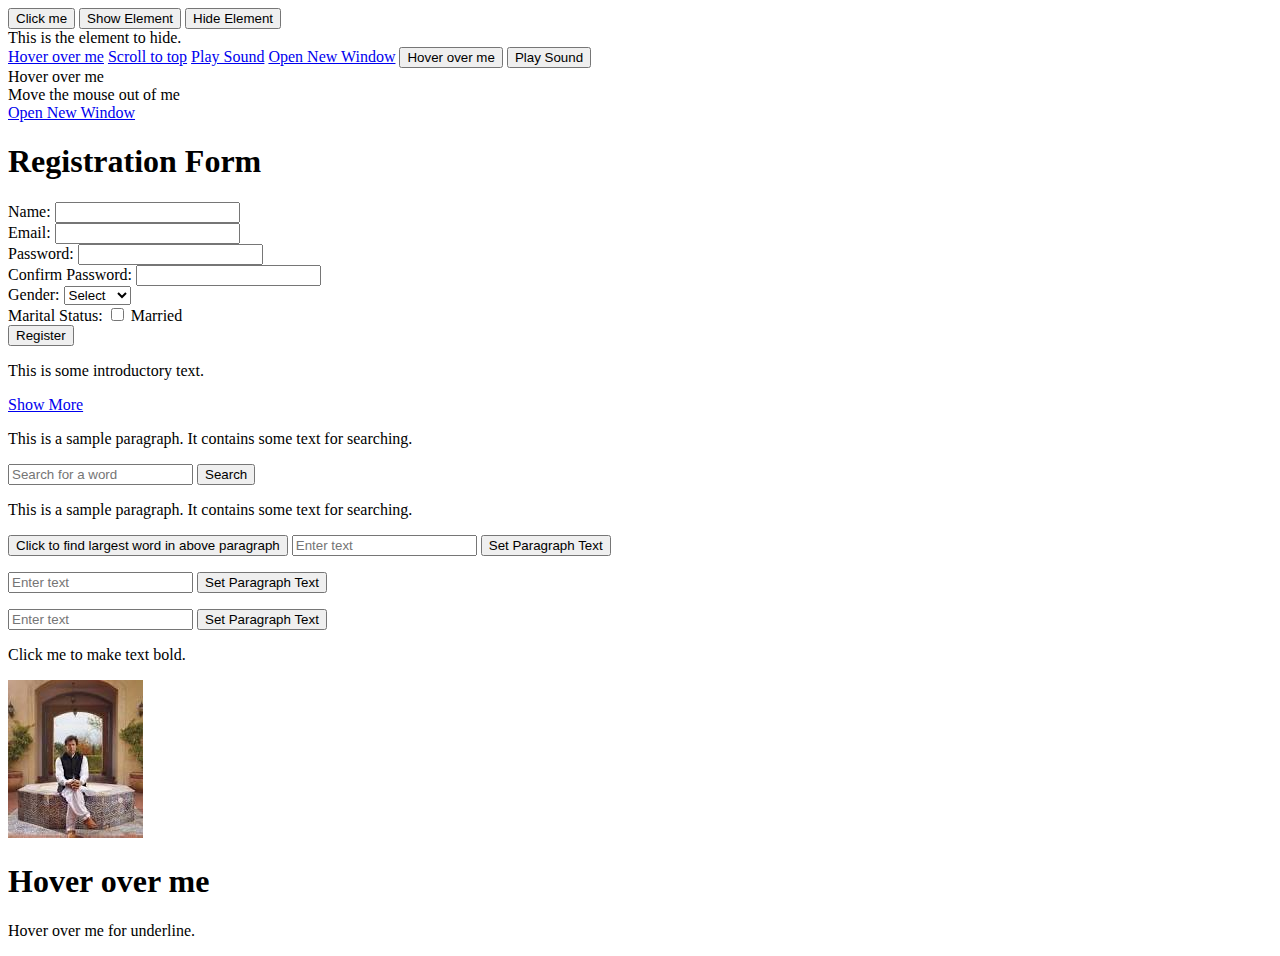
<file: Assignment 5/index.html>
<!DOCTYPE html>
<html lang="en">

<head>
    <title>Assignment</title>
</head>

<body>
    <button id="myButton">Click me</button>
    <button id="showButton">Show Element</button>
    <button id="hideButton">Hide Element</button>
    <div id="elementToHide">This is the element to hide.</div>
    <a href="#" id="colorChangeLink">Hover over me</a>
    <a href="#" id="scrollToTopLink">Scroll to top</a>
    <a href="#" id="playSoundLink">Play Sound</a>
    <audio id="myAudio" src="honesty.mp4"></audio>

    <a href="https://www.google.com" target="_blank">Open New Window</a> <!-- Q#6 -->

    <button id="hoverButton">Hover over me</button>
    <button href="#" id="playSoundLink2">Play Sound</button>
    <audio id="myAudio" src="honesty.mp4"></audio>

    <div id="hoverElement">Hover over me</div>
    <div id="hideOnMouseOut">Move the mouse out of me</div>

    <a href="#" id="openWindowLink">Open New Window</a>

    <!-- *************************************Chapter 49 To 50****************************************** -->

    <h1>Registration Form</h1>

    <form id="registrationForm">
        <label for="name">Name:</label>
        <input type="text" id="name" name="name" required><br>

        <label for="email">Email:</label>
        <input type="email" id="email" name="email" required><br>

        <label for="password">Password:</label>
        <input type="password" id="password" name="password" required><br>

        <label for="confirmPassword">Confirm Password:</label>
        <input type="password" id="confirmPassword" name="confirmPassword" required><br>

        <label for="gender">Gender:</label>
        <select id="gender" name="gender" required>
            <option value="">Select</option>
            <option value="male">Male</option>
            <option value="female">Female</option>
        </select><br>

        <label for="married">Marital Status:</label>
        <input type="checkbox" id="married" name="married"> Married<br>

        <button type="submit">Register</button>
    </form>

    <!-- *************************************Chapter 51****************************************** -->

    <!-- Q#1 -->
    <span>

        <p class="hidden-content">This is some introductory text.</p>
        <a id='one' href="#" onclick="toggleVisibility()">Show More</a>
    </span>

    <!-- Q#2 -->
    <p id="paragraph">This is a sample paragraph. It contains some text for searching.</p>
    <input type="text" id="searchInput" placeholder="Search for a word">
    <button onclick="searchWord()">Search</button>

    <!-- Q#3 -->
    <p id="paragraph2">This is a sample paragraph. It contains some text for searching.</p>
    <button onclick="searchLongestWord()">Click to find largest word in above paragraph</button>

    <!-- Q#4 -->
    <input type="text" id="textField" placeholder="Enter text">
    <button onclick="setTextFromField()">Set Paragraph Text</button>
    <p id="outputParagraph"></p>

    <!-- Q#5 -->
    <input type="text" id="textField2" placeholder="Enter text">
    <button onclick="setTextFromField2()">Set Paragraph Text</button>
    <p id="outputParagraph2"></p>

    <!-- Q#6 -->
    <input type="text" id="textField3" placeholder="Enter text">
    <button onclick="setTextFromField3()">Set Paragraph Text</button>
    <p id="outputParagraph3"></p>

    <!-- *************************************Chapter 52****************************************** -->

    <!-- Q#1 -->
    <p id="boldText" onclick="toggleBold()">Click me to make text bold.</p>

    <!-- Q#2 -->
    <div onmouseover="hideImage()" onmouseout="showImage()">
        <img id="myImage" src="download.jfif" alt="Image">
        <p id="imageText" style="display: none;">Text to show on hover.</p>
    </div>

    <!-- Q#3 -->
    <h1 id="hoverHeading" onmouseover="this.style.backgroundColor='black'; this.style.color='lightgray';"
        onmouseout="this.style.backgroundColor=''; this.style.color='';">Hover over me</h1>

    <!-- Q#4 -->
    <p onmouseover="this.style.textDecoration='underline'" onmouseout="this.style.textDecoration='none'">Hover over me
        for underline.</p>


    <script>

        // *************************************Chapter 46 To 48******************************************

        // Q#1
        const button = document.getElementById('myButton');
        button.addEventListener('click', function () {
            alert('Button clicked!');
        });

        // Q#2
        const showButton = document.getElementById('showButton');
        const hideButton = document.getElementById('hideButton');
        const elementToHide = document.getElementById('elementToHide');

        showButton.addEventListener('click', function () {
            elementToHide.style.display = 'block';
        });

        hideButton.addEventListener('click', function () {
            elementToHide.style.display = 'none';
        });

        // Q#3

        const colorChangeLink = document.getElementById('colorChangeLink');

        colorChangeLink.addEventListener('mouseenter', function () {
            colorChangeLink.style.color = 'red';
        });

        colorChangeLink.addEventListener('mouseleave', function () {
            colorChangeLink.style.color = 'blue';
        });

        // Q#4

        const scrollToTopLink = document.getElementById('scrollToTopLink');

        scrollToTopLink.addEventListener('click', function () {
            window.scrollTo(0, 0);
        });

        // Q#5
        const playSoundLink = document.getElementById('playSoundLink');
        const myAudio = document.getElementById('myAudio');

        playSoundLink.addEventListener('click', function () {
            myAudio.play();
        });

        // Q#7
        const button2 = document.getElementById('myButton');
        button2.addEventListener('click', function () {
            alert('Button clicked!');
        })

        // Q#8
        const hoverButton = document.getElementById('hoverButton');

        hoverButton.addEventListener('mouseenter', function () {
            hoverButton.style.backgroundColor = 'yellow';
        });

        hoverButton.addEventListener('mouseleave', function () {
            hoverButton.style.backgroundColor = 'initial'; // Reset to default color
        });

        // Q#9
        const playSoundLink2 = document.getElementById('playSoundLink2');
        const myAudio2 = document.getElementById('myAudio');

        playSoundLink2.addEventListener('click', function () {
            myAudio2.play();
        });

        // Q#10
        const hoverElement = document.getElementById('hoverElement');
        hoverElement.addEventListener('mouseover', function () {
            alert('Mouse over element!');
        });

        // Q#11
        const hideButton2 = document.getElementById('hideOnMouseOut');
        hideButton2.addEventListener('click', function () {
            hideButton2.style.display = 'none';
        });

        // Q#12
        const openWindowLink = document.getElementById('openWindowLink');
        let newWindow;

        openWindowLink.addEventListener('click', function () {
            // Open a new window
            newWindow = window.open('', 'myWindow', 'width=400,height=300');

            // Write content to the new window
            newWindow.document.write('<button id="closeWindowButton">Close Window</button>');

            // Add an event listener to the close button in the new window
            const closeWindowButton = newWindow.document.getElementById('closeWindowButton');
            closeWindowButton.addEventListener('click', function () {
                newWindow.close(); // Close the new window
            });
        });

        // *************************************Chapter 49 To 50******************************************
        const registrationForm = document.getElementById('registrationForm');

        registrationForm.addEventListener('submit', function (event) {
            event.preventDefault(); // Prevent the form from submitting

            const name = document.getElementById('name').value;
            const email = document.getElementById('email').value;
            const password = document.getElementById('password').value;
            const confirmPassword = document.getElementById('confirmPassword').value;
            const gender = document.getElementById('gender').value;
            const married = document.getElementById('married').checked;

            // Validate the form fields
            if (password !== confirmPassword) {
                alert('Password and Confirm Password do not match.');
                return;
            }

            // Perform further validation as needed

            // If all validation passes, you can proceed with form submission or other actions
            console.log('Name:', name);
            console.log('Email:', email);
            console.log('Gender:', gender);
            console.log('Married:', married ? 'Yes' : 'No');

            // You can submit the form to a server or perform other actions here

            // Clear the form
            registrationForm.reset();
        });

        // <!-- *************************************Chapter 51****************************************** -->

        // Q#1
        function toggleVisibility() {
            const hiddenContent = document.getElementById('one');
            hiddenContent.innerHTML = 'Lorem ipsum dolor sit amet consectetur adipisicing elit. Voluptates, blanditiis fugiat. Tempore repellendus soluta debitis provident voluptatibus cumque eum saepe pariatur nesciunt fuga. Nam eligendi culpa deleniti consequuntur accusamus fugit?'
            hiddenContent.style.textDecoration = 'none'
        }

        // Q#2

        function searchWord() {
            const paragraphText = document.getElementById('paragraph').textContent;
            const searchWord = document.getElementById('searchInput').value;
            const index = paragraphText.indexOf(searchWord);

            if (index !== -1) {
                alert(`"${searchWord}" found at position ${index}`);
            } else {
                alert(`"${searchWord}" not found in the paragraph.`);
            }
        }


        // Q#3

        function searchLongestWord() {
            const paragraphText = document.getElementById('paragraph2').textContent;
            const words = paragraphText.split(/\s+/);
            let longestWord = '';

            for (const word of words) {
                if (word.length > longestWord.length) {
                    longestWord = word;
                }
            }

            alert(`The longest word in the paragraph is "${longestWord}"`);
        }

        // Q#4
        function setTextFromField() {
            const textField = document.getElementById('textField');
            const outputParagraph = document.getElementById('outputParagraph');
            const text = textField.value.trim(); // Remove leading/trailing spaces

            if (text) {
                outputParagraph.textContent = text;
            } else {
                alert('Text field is empty. Please enter some text.');
            }
        }


        // Q#5
        function setTextFromField2() {
            // Get the value of the text input field
            const inputValue = document.getElementById('textField2').value;

            // Check if the input value is equal to a specific word or phrase
            if (inputValue === 'specificWordOrPhrase') {
                // If it's equal, set the text of the paragraph
                document.getElementById('outputParagraph').textContent = inputValue;
            } else {
                // If it's not equal, you can choose to do nothing or display an error message
                alert('Input does not match the specific word or phrase.');
            }
        }
        // Q#6
        function setTextFromField3() {
            const textField = document.getElementById('textField3');
            const outputParagraph = document.getElementById('outputParagraph3');
            const text = textField.value.trim(); // Remove leading/trailing spaces

            if (text.length == 10) {
                outputParagraph.textContent = text;
            } else {
                alert('Text field size is not equal to 10. Please enter length of 10.');
            }
        }

        // <!-- *************************************Chapter 52****************************************** -->

        // Q#1
        function toggleBold() {
            const textElement = document.getElementById('boldText');
            textElement.style.fontWeight = textElement.style.fontWeight === 'bold' ? 'normal' : 'bold';
        }

        // Q#2
        function hideImage() {
            document.getElementById('myImage').style.display = 'none';
            document.getElementById('imageText').style.display = 'block';
        }

        function showImage() {
            document.getElementById('myImage').style.display = 'block';
            document.getElementById('imageText').style.display = 'none';
        }


    </script>
</body>

</html>
</file>
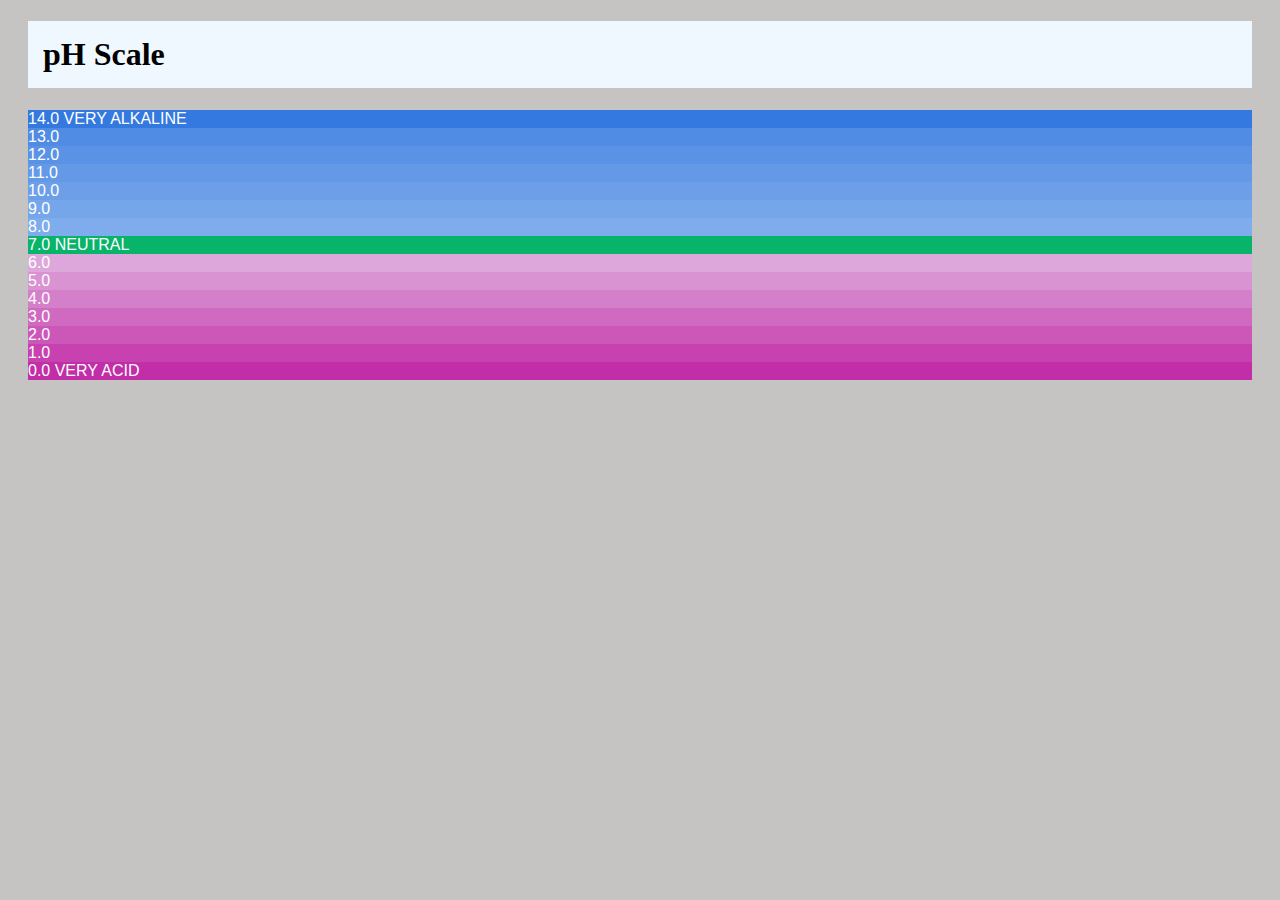
<file: Assignment 03(a)/public/index.html>
<!DOCTYPE html>
<html lang="en">

<head>
    <title>PH scale</title>
    <link rel="stylesheet" href="style.css">

</head>

<body>
    <div id="div1">
        <h1>pH Scale</h1>
    </div>
    <div>
        <h4 style="background-color: hsl(216, 73%, 54%);">14.0 VERY ALKALINE</h4>
        <h4 style="background-color: hsl(216, 73%, 54%,0.85);">13.0</h4>
        <h4 style="background-color: hsl(216, 73%, 54%,0.8);">12.0</h4>
        <h4 style="background-color: hsl(216, 73%, 54%,0.75);">11.0</h4>
        <h4 style="background-color: hsl(216, 73%, 54%,0.7);">10.0</h4>
        <h4 style="background-color: hsl(216, 73%, 54%,0.65);">9.0</h4>
        <h4 style="background-color: hsl(216, 73%, 54%,0.6);">8.0</h4>
        <h4 style="background-color: hsl(154, 91%, 37%);">7.0 NEUTRAL</h4>
        <h4 style="background-color: hsla(311, 62%, 47%,0.4);">6.0</h4>
        <h4 style="background-color: hsla(311, 62%, 47%,0.5);">5.0</h4>
        <h4 style="background-color: hsla(311, 62%, 47%,0.6);">4.0</h4>
        <h4 style="background-color: hsla(311, 62%, 47%,0.7);">3.0</h4>
        <h4 style="background-color: hsla(311, 62%, 47%,0.8);">2.0</h4>
        <h4 style="background-color: hsla(311, 62%, 47%,0.9);">1.0</h4>
        <h4 style="background-color: hsla(311, 62%, 47%);">0.0 VERY ACID</h4>
    </div>
</body>

</html>
</file>
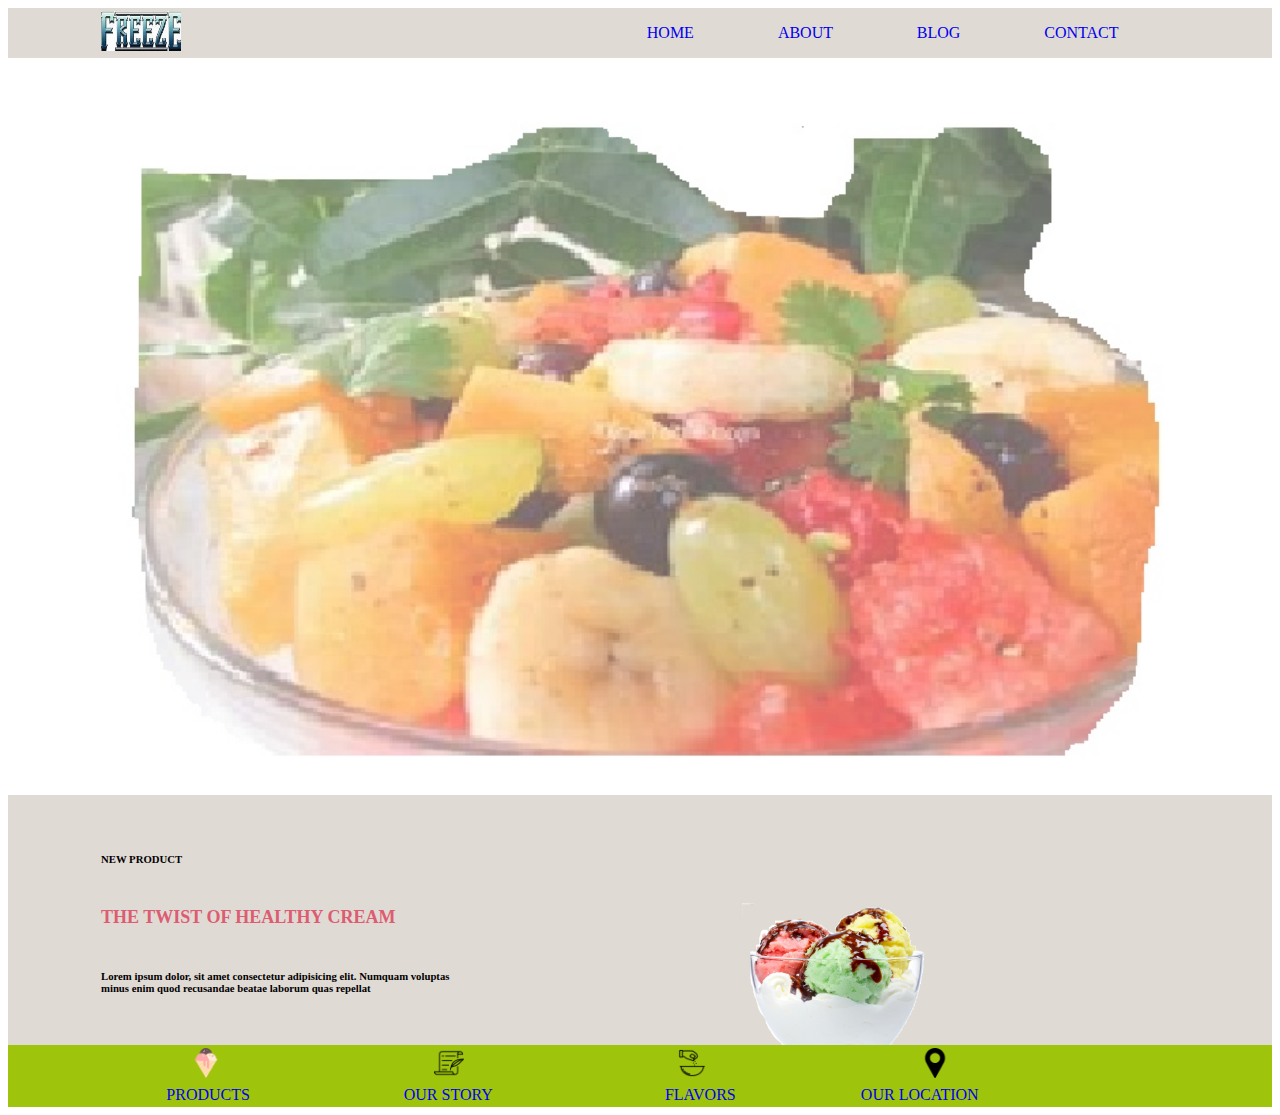
<file: Assignment 03(b)/public/index.html>
<!DOCTYPE html>
<html lang="en">

<head>
    <title>Static Page</title>
    <link rel="stylesheet" href="style.css">
</head>

<body>

    <div id="div1">
        <table>
            <tr>
                <td class="td1"> <img src="images/OIP.jpg" alt="FREEEZE LOGO" width="80px" height="40px" id="image"></td>
                <td class="td1">
                    <span id="span2">
                        <a href="#">HOME</a>
                        <a href="#">ABOUT</a>
                        <a href="#">BLOG</a>
                        <a href="#">CONTACT</a>
                    </span>
                </td>
            </tr>
        </table>
    </div>

    <div>
        <img id="image2" src="images/OIP (1).jpg" alt="" width="100%">
    </div>
    <div class="third" style="height: 250px;">
        <table>
            <tr>
                <td class="td1">
                    <h6>NEW PRODUCT</h6>
                    <h6 style="font-size: large; color: rgb(220, 92, 113);">THE TWIST OF HEALTHY CREAM</h6>
                    <h6>Lorem ipsum dolor, sit amet consectetur adipisicing elit. Numquam voluptas <br> minus enim quod
                        recusandae beatae laborum quas repellat </h6>

                </td>
                <td class="td1"><img src="images/Ice-Cream-on-Glass.jpg" alt="" width="30%" style="margin-left: 100px; margin-top: 105px;"></td>
            </tr>
        </table>
    </div>
    <div style="background-color: rgb(159, 196, 12);">
        <table>
            <tr>
                <td class="lasttd">
                    <img class="lastdiv" src="images/icecream.png" alt="" width="30px" height="30px">
                </td>
                <td class="lasttd">
                    <img class="lastdiv" src="images/script.png" alt="" width="30px" height="30px">

                </td>
                <td class="lasttd">
                    <img class="lastdiv" src="images/flavoring.png" alt="" width="30px" height="30px">

                </td>
                <td class="lasttd">
                    <img class="lastdiv" src="images/pin.png" alt="" width="30px" height="30px">

                </td>
            </tr>
            <tr>
                <td  class="lasttd" style="text-align: end; "><a href="#">PRODUCTS</a></td>
                <td class="lasttd" style="text-align: end; " ><a href="#">OUR STORY</a></td>
                <td  class="lasttd" style="text-align: end; "><a href="#">FLAVORS</a></td>
                <td  class="lasttd" style="text-align: end; "><a href="#">OUR LOCATION</a></td>
            </tr>
        </table>
    </div>


</body>

</html>
</file>
<file: Assignment 03(a)/public/style.css>
body {
    background-color: rgb(198, 195, 195);
}

#div1,
div {
    background-color: aliceblue;
    margin: 20px;
}

h1 {
    padding: 15px;
}

h4 {
    margin: 0px;
    color: white;
    font-family: Arial, Helvetica, sans-serif;
    font-weight: lighter;
}
</file>
<file: Assignment 03(b)/public/style.css>
#div1,
.third {
    background-color: rgb(224, 218, 212);
}

a {
    margin-left: 80px;
    text-decoration: none;
}

.td1 {
    width: 50%;
}

#image {
    margin-left: 90px;
}

#image2 {
    opacity: 0.6;
}

h6 {
    margin-left: 90px;
}


.lastdiv {
    margin-left: 180px;
}

.lasttd {
    width: 22%;
}
</file>
